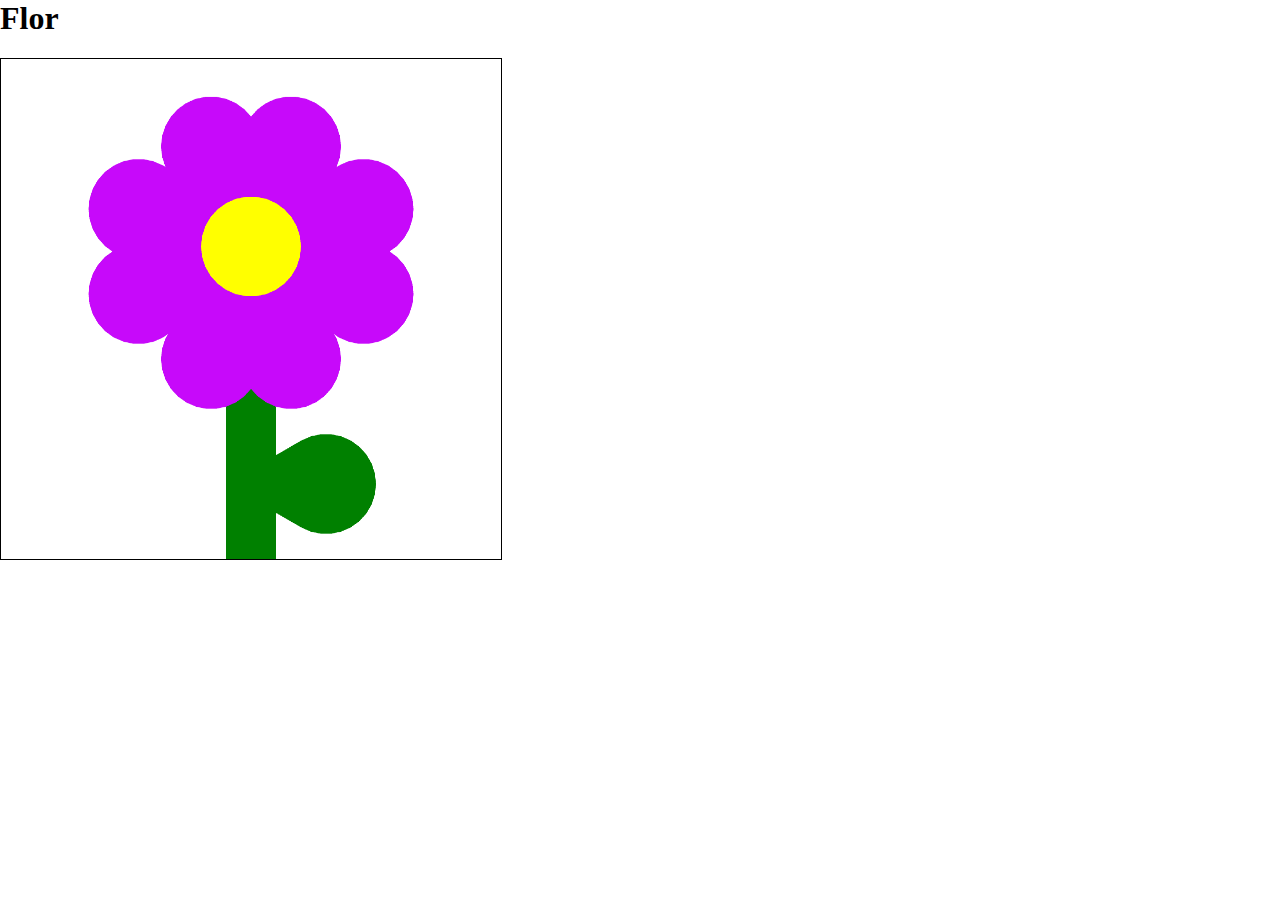
<file: flor/index.html>
<!DOCTYPE <!DOCTYPE html>
<html>
<head>
    <meta charset="utf-8" />
    <meta http-equiv="X-UA-Compatible" content="IE=edge">
    <title>Exercício 1 de CG</title>
    <meta name="viewport" content="width=device-width, initial-scale=1">
    <link rel="stylesheet" type="text/css" media="screen" href="main.css" />
    <script src="main.js" defer></script>
</head>
<body>
    <h1>Flor</h1>
    <canvas></canvas>
    <script>
        const _c = document.getElementsByTagName('canvas')[0]
        _c.width = window.innerWidth;
        _c.height = window.innerHeight;
    </script>
</body>
</html>
</file>
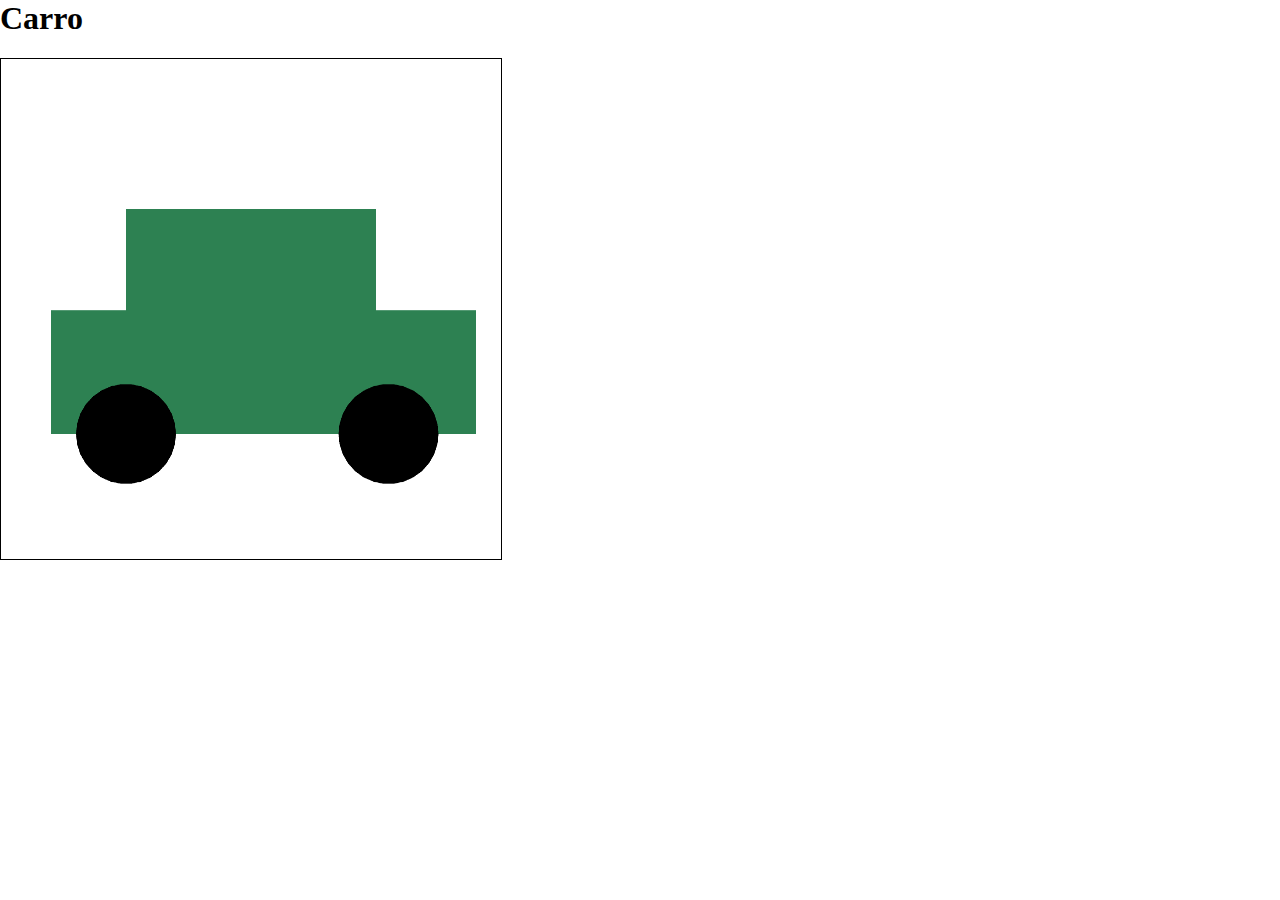
<file: public/index.html>
<!DOCTYPE <!DOCTYPE html>
<html>
<head>
    <meta charset="utf-8" />
    <meta http-equiv="X-UA-Compatible" content="IE=edge">
    <title>Exercício 1 de CG</title>
    <meta name="viewport" content="width=device-width, initial-scale=1">
    <link rel="stylesheet" type="text/css" media="screen" href="main.css" />
    <script src="main.js" defer></script>
</head>
<body>
    <h1>Carro</h1>
    <canvas></canvas>
    <script>
        const _c = document.getElementsByTagName('canvas')[0]
        _c.width = window.innerWidth;
        _c.height = window.innerHeight;
    </script>
</body>
</html>
</file>
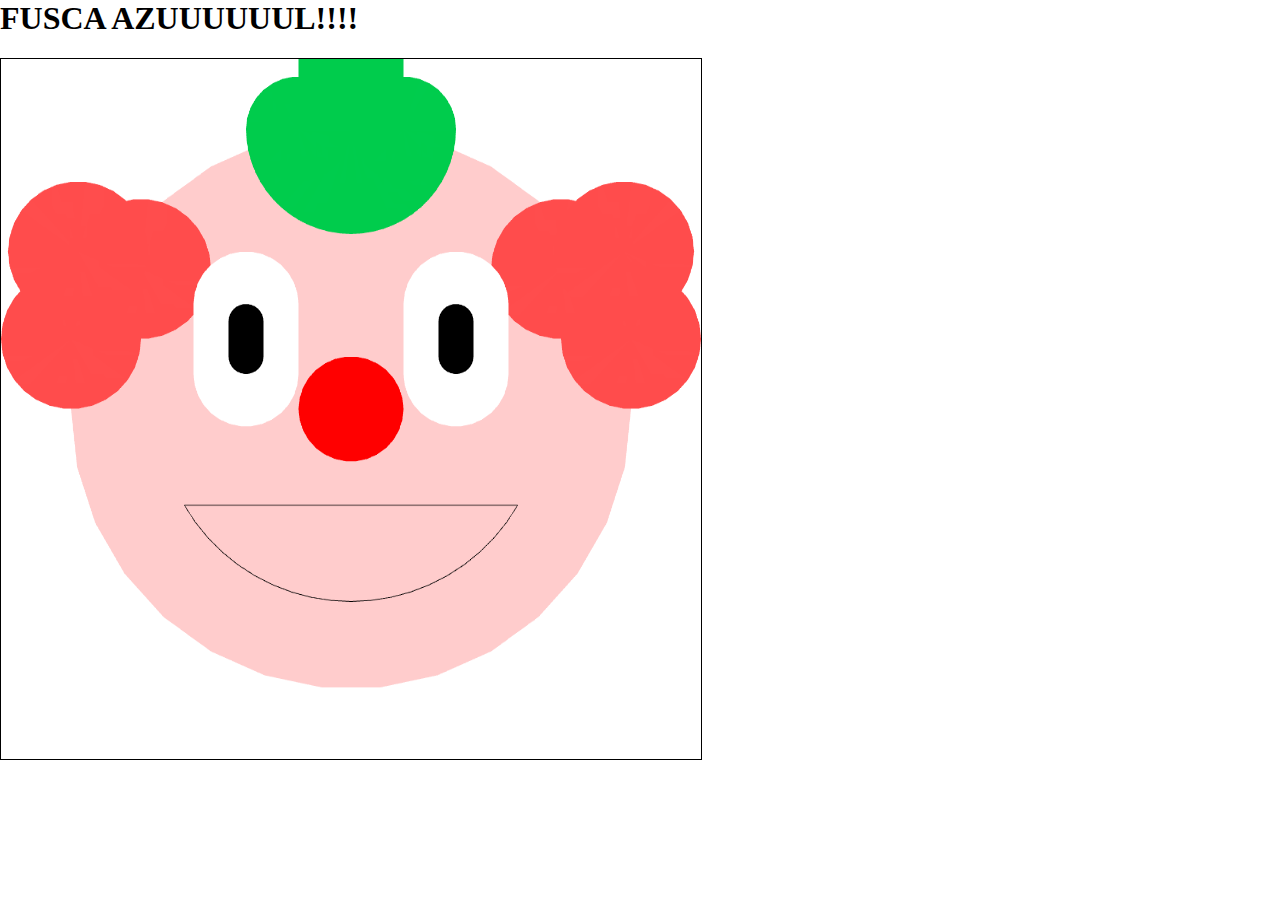
<file: Exercício 1/palhaço/index.html>
<!DOCTYPE <!DOCTYPE html>
<html>
<head>
    <meta charset="utf-8" />
    <meta http-equiv="X-UA-Compatible" content="IE=edge">
    <title>Exercício 1 de CG</title>
    <meta name="viewport" content="width=device-width, initial-scale=1">
    <link rel="stylesheet" type="text/css" media="screen" href="main.css" />
    <script src="main.js" defer></script>
</head>
<body>
    <h1>FUSCA AZUUUUUUL!!!!</h1>
    <canvas></canvas>
    <script>
        const _c = document.getElementsByTagName('canvas')[0]
        _c.width = window.innerWidth;
        _c.height = window.innerHeight;
    </script>
</body>
</html>
</file>
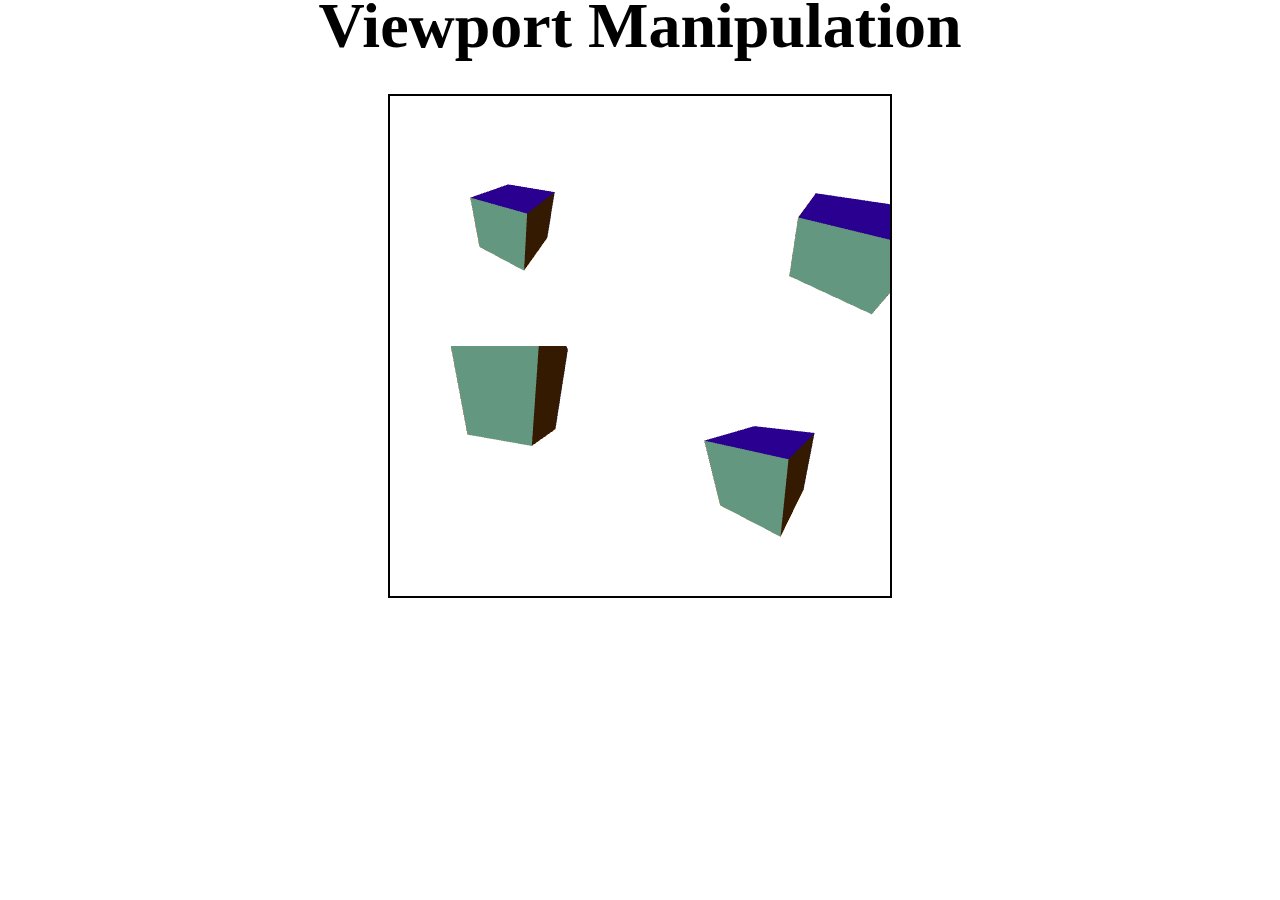
<file: Exercício 5/Viewing3D/index.html>
<!DOCTYPE <!DOCTYPE html>
<html>
<head>
    <meta charset="utf-8" />
    <meta http-equiv="X-UA-Compatible" content="IE=edge">
    <title>CG</title>
    <meta name="viewport" content="width=device-width, initial-scale=1">
    <link rel="stylesheet" type="text/css" media="screen" href="main.css" />
    <script src="gl-matrix-min.js" defer></script>
    <script src="main.js" defer></script>
</head>
<body align="center">
    <h1>Viewport Manipulation</h1>
    <canvas id="canvas" width="500" height="500"></canvas>
    
</body>
</html>
</file>
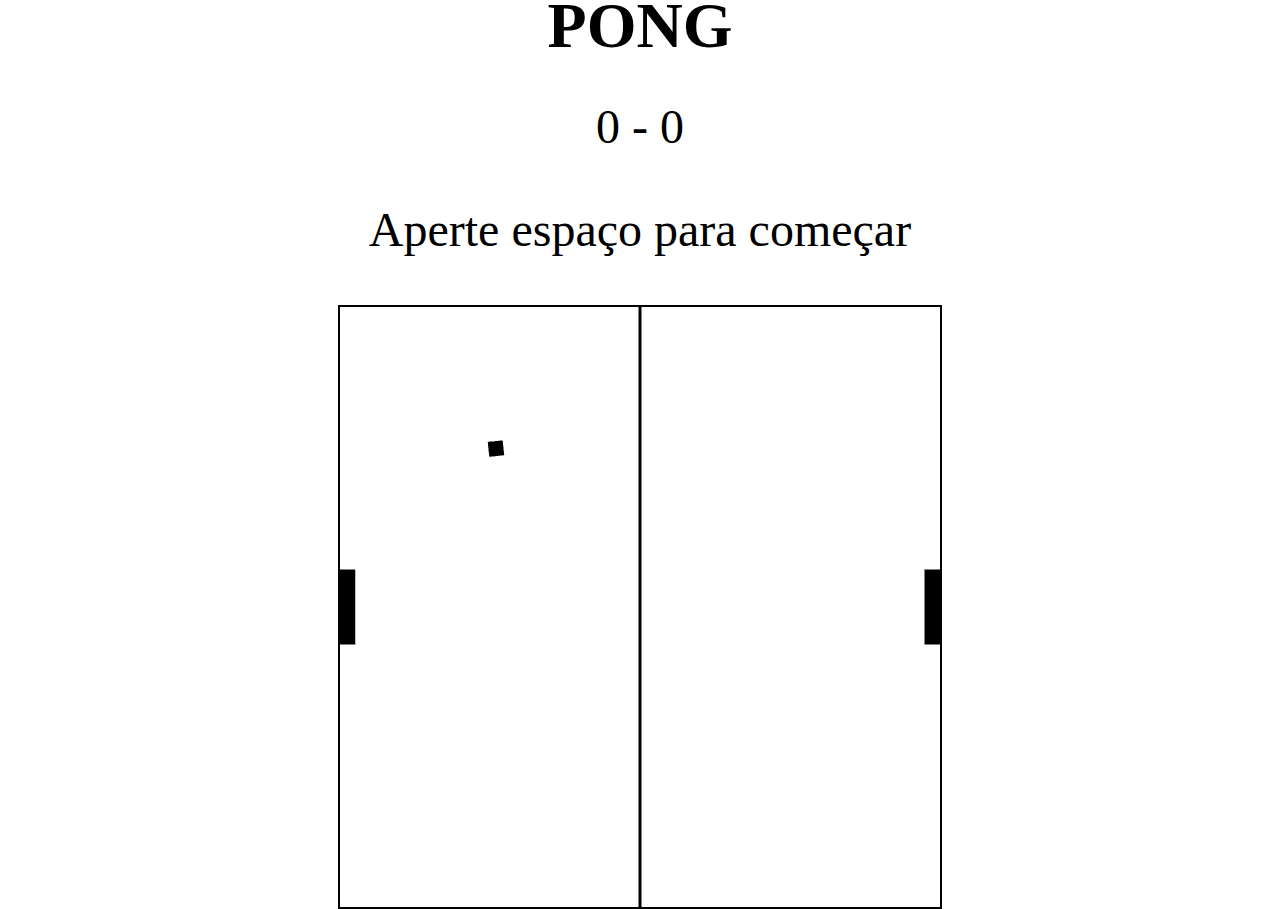
<file: Exercício 3/PONG/public/index.html>
<!DOCTYPE <!DOCTYPE html>
<html>
<head>
    <meta charset="utf-8" />
    <meta http-equiv="X-UA-Compatible" content="IE=edge">
    <title>Connecting dots</title>
    <meta name="viewport" content="width=device-width, initial-scale=1">
    <link rel="stylesheet" type="text/css" media="screen" href="main.css" />
    <script src="gl-matrix-min.js" defer></script>
    <script src="main.js" defer></script>
</head>
<body align="center">
    <h1>PONG</h1>
    <p><a class="counter-player1">0</a> - <a class="counter-player2">0</a></p>
    <p>Aperte espaço para começar</p>
    <canvas id="canvas" width="600" height="600"></canvas>
</body>
</html>
</file>
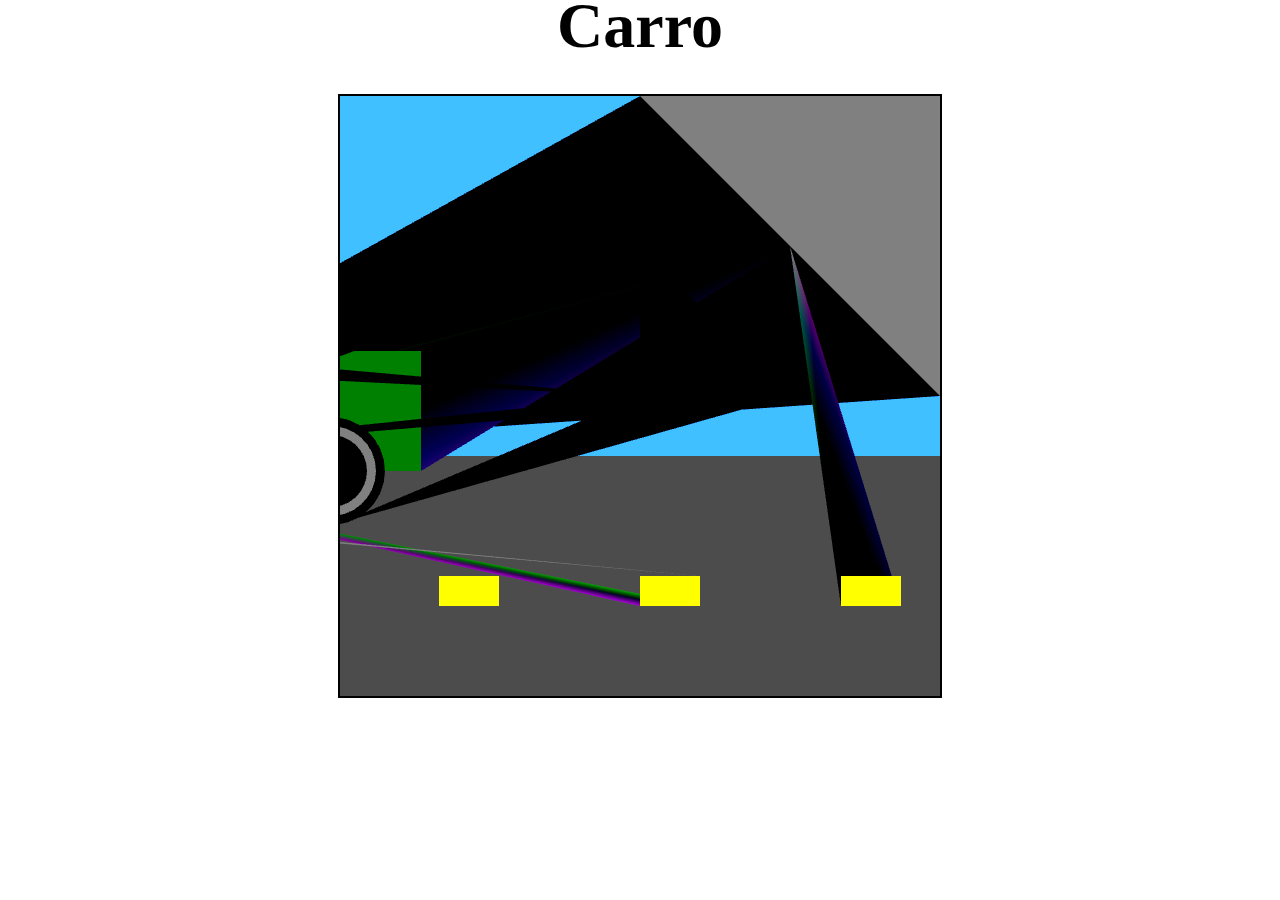
<file: Exercício 3/Animation/Carro_animated/public/index.html>
<!DOCTYPE <!DOCTYPE html>
<html>
<head>
    <meta charset="utf-8" />
    <meta http-equiv="X-UA-Compatible" content="IE=edge">
    <title>Connecting dots</title>
    <meta name="viewport" content="width=device-width, initial-scale=1">
    <link rel="stylesheet" type="text/css" media="screen" href="main.css" />
    <script src="gl-matrix-min.js" defer></script>
    <script src="main.js" defer></script>
</head>
<body align="center">
    <h1>Carro</h1>
    <canvas id="canvas" width="600" height="600"></canvas>
    
</body>
</html>
</file>
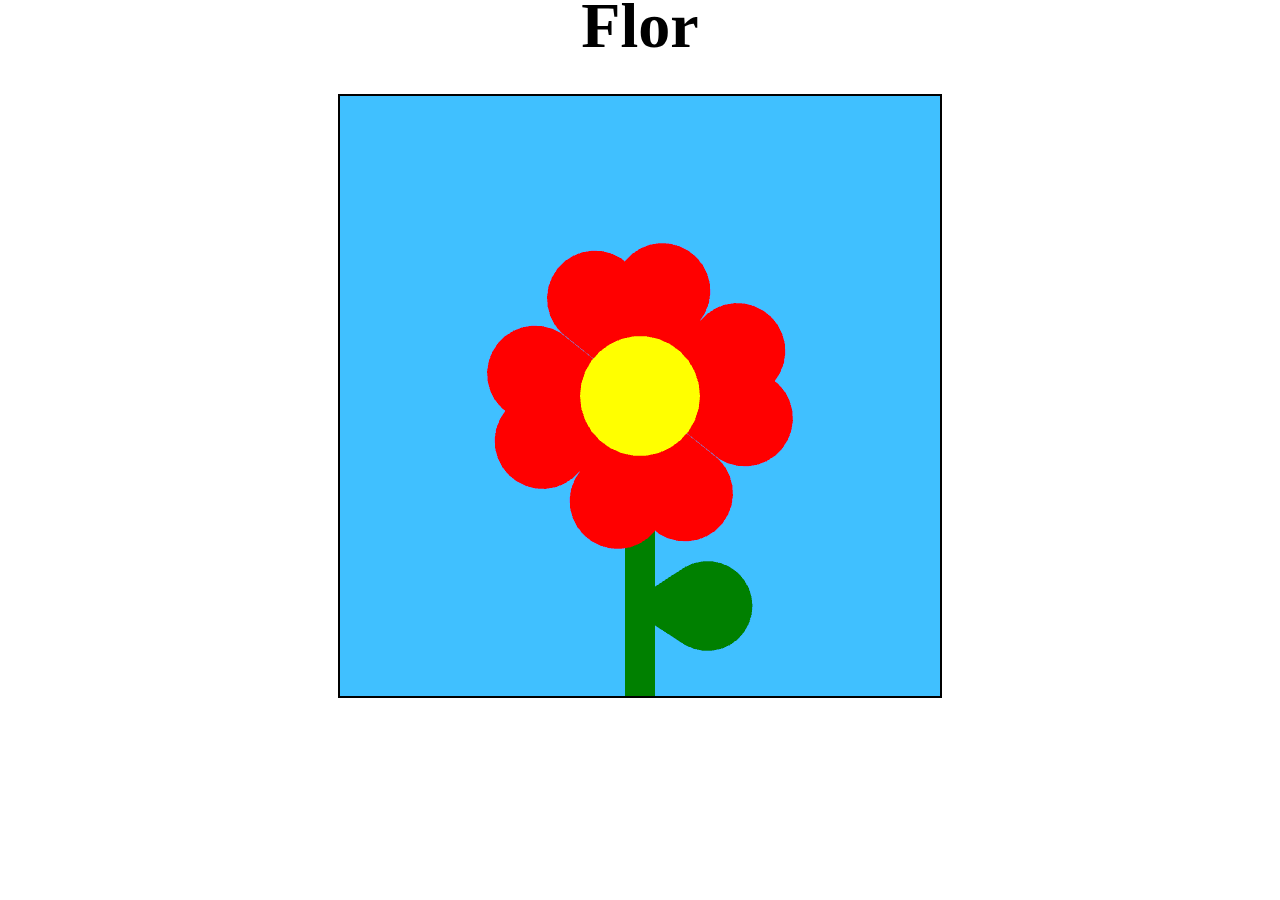
<file: Exercício 3/Animation/Flor_animated/public/index.html>
<!DOCTYPE <!DOCTYPE html>
<html>
<head>
    <meta charset="utf-8" />
    <meta http-equiv="X-UA-Compatible" content="IE=edge">
    <title>Connecting dots</title>
    <meta name="viewport" content="width=device-width, initial-scale=1">
    <link rel="stylesheet" type="text/css" media="screen" href="main.css" />
    <script src="gl-matrix-min.js" defer></script>
    <script src="main.js" defer></script>
</head>
<body align="center">
    <h1>Flor</h1>
    <canvas id="canvas" width="600" height="600"></canvas>
    
</body>
</html>
</file>
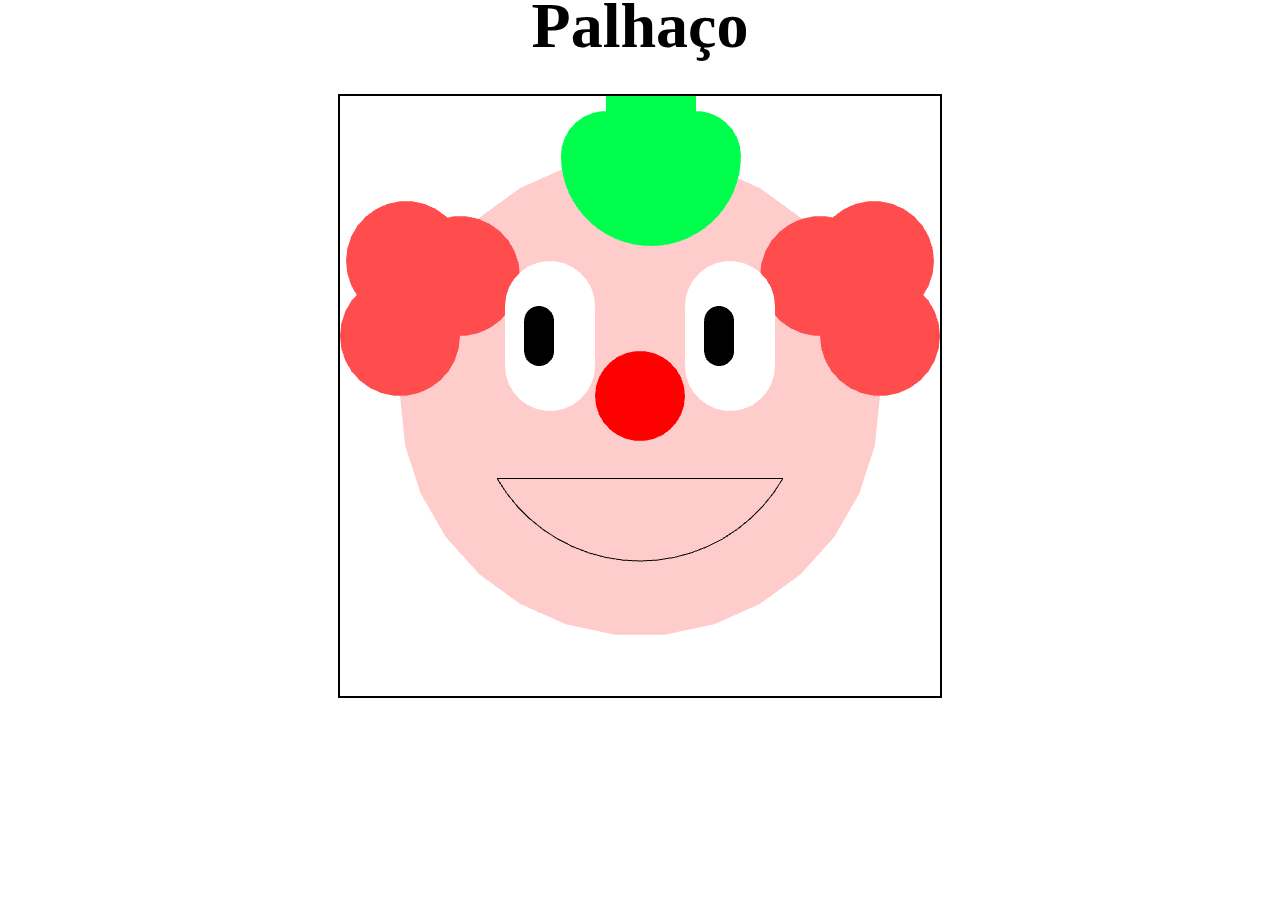
<file: Exercício 3/Animation/Palhaço_animated/public/index.html>
<!DOCTYPE <!DOCTYPE html>
<html>
<head>
    <meta charset="utf-8" />
    <meta http-equiv="X-UA-Compatible" content="IE=edge">
    <title>Connecting dots</title>
    <meta name="viewport" content="width=device-width, initial-scale=1">
    <link rel="stylesheet" type="text/css" media="screen" href="main.css" />
    <script src="gl-matrix-min.js" defer></script>
    <script src="main.js" defer></script>
</head>
<body align="center">
    <h1>Palhaço</h1>
    <canvas id="canvas" width="600" height="600"></canvas>
    
</body>
</html>
</file>
<file: flor/main.css>
body {
    margin: 0;
}

canvas {
    border: 1px solid black; 
    width: 500px;
    height: 500px;
    /* width: 100%;
    height: 100%; */
}
</file>
<file: public/main.css>
body {
    margin: 0;
}

canvas {
    border: 1px solid black; 
    width: 500px;
    height: 500px;
    /* width: 100%;
    height: 100%; */
}
</file>
<file: Exercício 1/palhaço/main.css>
body {
    margin: 0;
}

canvas {
    border: 1px solid black; 
    width: 700px;
    height: 700px;
    /* width: 100%;
    height: 100%; */
}
</file>
<file: Exercício 5/Viewing3D/main.css>
body {
    margin: 0;
    background-color: white;
}

canvas {
    border: 2px solid black; 
    width: 500px;
    height: 500px;
    /* width: 100%;
    height: 100%; */
}
h1 {
    line-height: 0.8em;
    font-size: 4em;
}

p {
    font-size: 3rem;
}
</file>
<file: Exercício 3/PONG/public/main.css>
body {
    margin: 0;
    background-color: white;
}

canvas {
    border: 2px solid black; 
    width: 600px;
    height: 600px;
    /* width: 100%;
    height: 100%; */
}
h1 {
    line-height: 0.8em;
    font-size: 4em;
}

p {
    font-size: 3rem;
}
</file>
<file: Exercício 3/Animation/Carro_animated/public/main.css>
body {
    margin: 0;
    background-color: white;
}

canvas {
    border: 2px solid black; 
    width: 600px;
    height: 600px;
    /* width: 100%;
    height: 100%; */
}
h1 {
    line-height: 0.8em;
    font-size: 4em;
}

p {
    font-size: 3rem;
}
</file>
<file: Exercício 3/Animation/Flor_animated/public/main.css>
body {
    margin: 0;
    background-color: white;
}

canvas {
    border: 2px solid black; 
    width: 600px;
    height: 600px;
    /* width: 100%;
    height: 100%; */
}
h1 {
    line-height: 0.8em;
    font-size: 4em;
}

p {
    font-size: 3rem;
}
</file>
<file: Exercício 3/Animation/Palhaço_animated/public/main.css>
body {
    margin: 0;
    background-color: white;
}

canvas {
    border: 2px solid black; 
    width: 600px;
    height: 600px;
    /* width: 100%;
    height: 100%; */
}
h1 {
    line-height: 0.8em;
    font-size: 4em;
}

p {
    font-size: 3rem;
}
</file>
